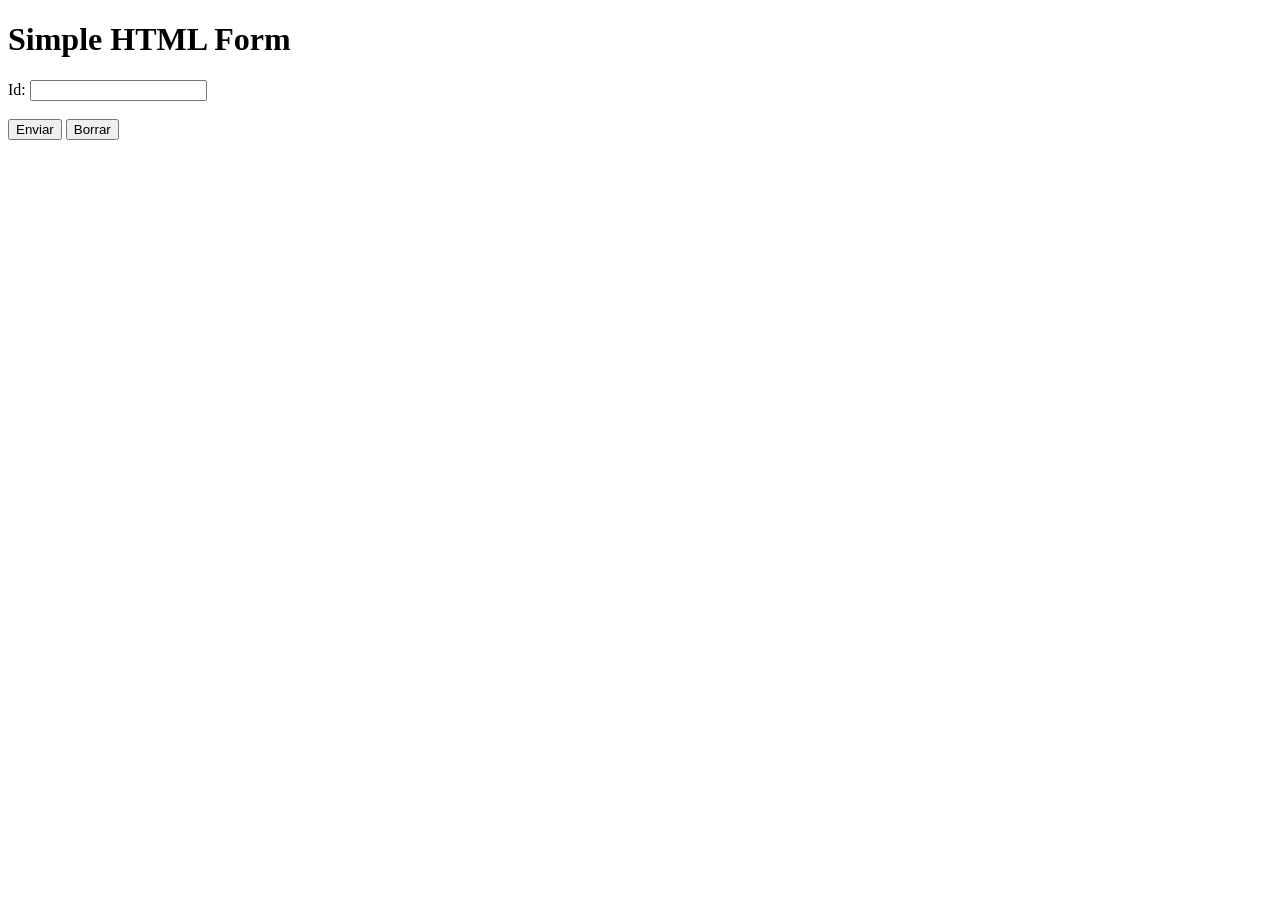
<file: src/main/webapp/index.html>
<!DOCTYPE html>
<html>
    <head>
        <title>Start Page</title>
        <meta http-equiv="Content-Type" content="text/html; charset=UTF-8">
        <script>
        function validateForm() {
        	var x;
        	x = document.getElementById("id").value;
        	if (isNaN(x)) {
        		alert("Valor no num�rico: '"+x+"'");
        		return false;
        	}else if (x < 0) {
        		alert("Valor negativo no permitido");
        		return false;
        	}
        	return true;
        }
        </script>
    </head>
    <body>
        <h1>Simple HTML Form</h1>
        <form method="post" action="servlet" onsubmit="return validateForm()">
        <label for="id">Id:</label>
        <input type="text" id="id" name="id" required><br><br>
        <input type="submit" value="Enviar"> 
        <input type="reset" value="Borrar">
        </form>
    </body>
</html>
</file>
